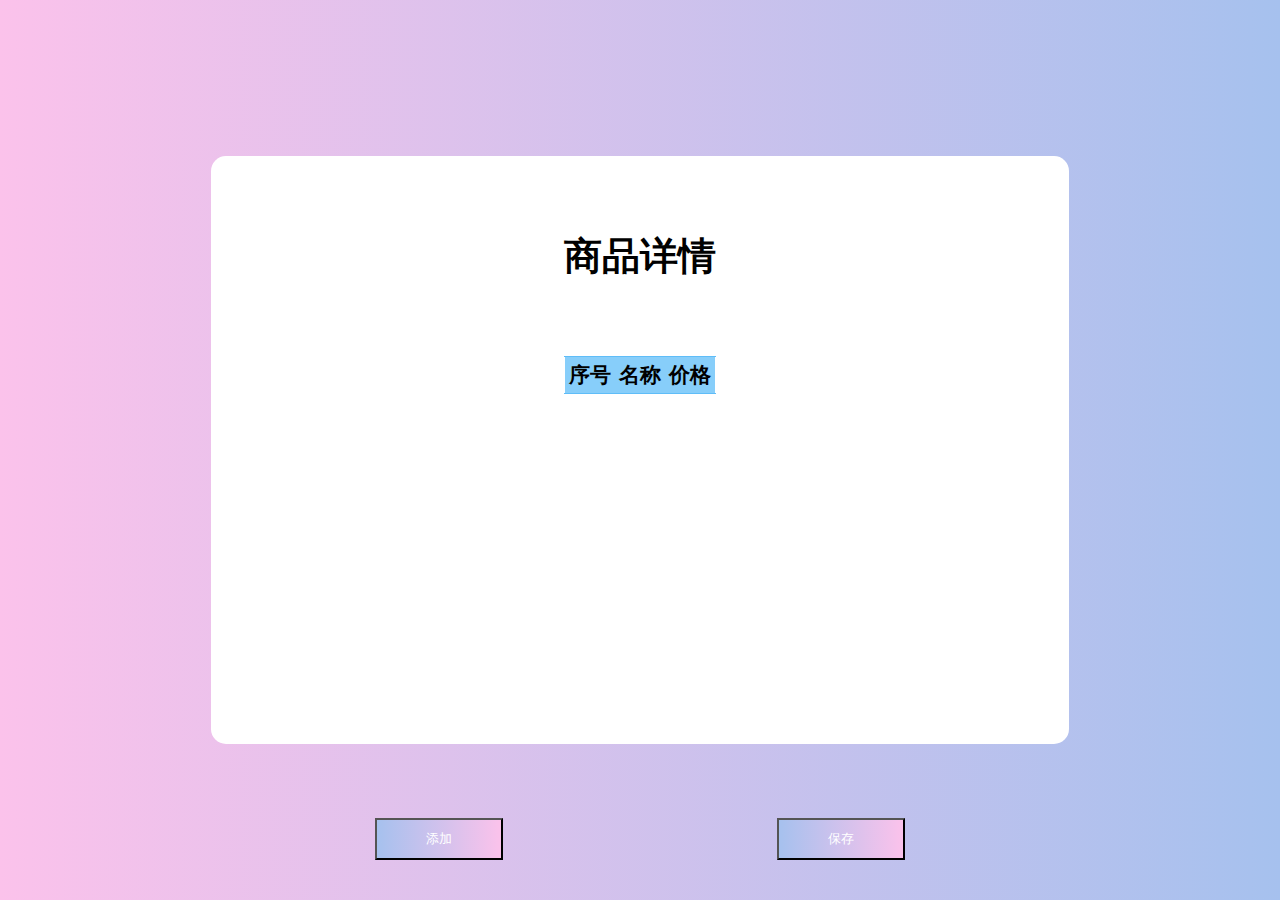
<file: foodInfo.html>
<!doctype html>
<html class="no-js" lang="">

<head>
  <meta charset="utf-8">
  <title>商品详情</title>
  <meta name="description" content="">
  <meta name="viewport" content="width=device-width, initial-scale=1">

  <meta property="og:title" content="">
  <meta property="og:type" content="">
  <meta property="og:url" content="">
  <meta property="og:image" content="">

  <!-- Place favicon.ico in the root directory -->

  <meta name="theme-color" content="#fafafa">
  <script src="js/foodInfo.js"></script>
</head>
<body onload="FoodGet()">

<div class="container">
  <div class="login-wrapper" id="board">
    <div class="header" style="text-align:center">商品详情</div>
    <link rel="stylesheet" href="css/foodInfo.css">
    <table class="table6_3">
      <tr>
        <th id="ID">序号</th>
        <th id="Name">名称</th>
        <th id="Score">价格</th>
      </tr>
      <tbody id="container"></tbody>
    </table>
    </div>
  <button class="Save" onclick="ModifyFoods()">保存</button>
  <button class="Add" onclick="AddFoods()">添加</button>
  </div>

</div>
</body>

</html>
</file>
<file: css/foodInfo.css>
* {
  margin: 0;
  padding: 0;
}
html {
  height: 100%;
}
body {
  height: 100%;
}
.container {
  height: 100%;
  width: 100%;
  background-image: linear-gradient(to right, #fbc2eb, #a6c1ee);
}
.login-wrapper {
  background-color: #fff;
  width: 758px;
  height: 588px;
  overflow-y: scroll;
  border-radius: 15px;
  padding: 0 50px;
  position: relative;
  left: 50%;
  top: 50%;
  transform: translate(-50%, -50%);
}
.header {
  font-size: 38px;
  font-weight: bold;
  text-align: center;
  line-height: 200px;
}
.msg {
  text-align: center;
  line-height: 88px;
}
a {
  text-decoration-line: none;
  color: #abc1ee;
}
 .table6_3 table {
   width:100%;
   margin:0 auto;
   border:0;
 }
.table6_3 th {
  background-color:#87CEFA;
  color:#000000
}
.table6_3,.table6_3 th,.table6_3 td {
  font-size:1.15em;
  text-align:center;
  padding:4px;
  border-collapse:collapse;
  margin: auto;
}
.table6_3 th,.table6_3 td {
  border: 1px solid #5fbdf8;
  border-width:1px 0 1px 0;
  margin: auto;
}
.table6_3 tr {
  margin: auto;
  border: 1px solid #ffffff;
}
.table6_3 tr:nth-child(odd){
  background-color:#d7eefd;
}
.table6_3 tr:nth-child(even){
  background-color:#ffffff;
}
.Save {
  text-align: center;
  padding: 10px;
  width: 10%;
  margin-top: 40px;
  background-image: linear-gradient(to right, #a6c1ee, #fbc2eb);
  color: #fff;
  position: absolute;
  right: 375px;
  bottom: 40px;
}
.Add {
  text-align: center;
  padding: 10px;
  width: 10%;
  margin-top: 40px;
  background-image: linear-gradient(to right, #a6c1ee, #fbc2eb);
  color: #fff;
  position: absolute;
  left: 375px;
  bottom: 40px;
}
</file>
